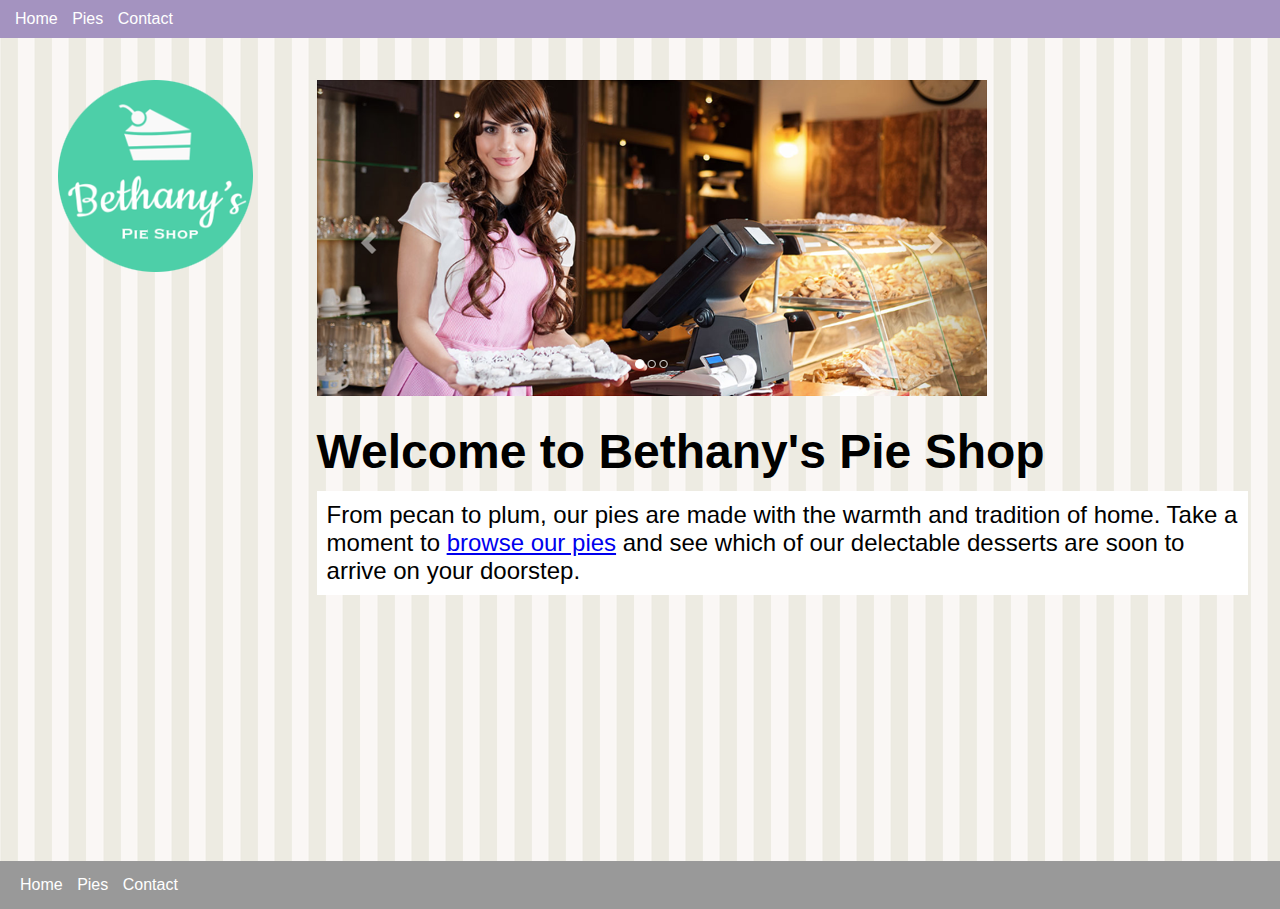
<file: index.html>
<!DOCTYPE html>
<html lang="en">
<head>
    <meta charset="UTF-8">
    <meta http-equiv="X-UA-Compatible" content="IE=edge">
    <meta name="viewport" content="width=device-width, initial-scale=1.0">
    <link rel="stylesheet" href="site.css" type="text/css" />
    <title>Bethany's Pie Shop</title>
    <style>
        h1 {
            font-size: 3em;
            margin-top: 0.5em;
        }

        .banner {
            max-width: 100%;
        }

        .sub-title {
            background-color: #fff;
            font-size: 1.5em;
            padding: 10px;
        }
    </style>
</head>
<body>
    <header>
        <nav>
            <ul>
                <li><a href="/">Home</a></li>
                <li><a href="pies.html">Pies</a></li>
                <li><a href="contact.html">Contact</a></li>
            </ul>
        </nav>
    </header>
    <main>
        <aside><img src="images/logo.png" alt="Bethany's Pie Shop" /></aside>
        <article>
            <img src="images/banner.png" class="banner" alt="Bethany's Pie Shop" />
            <h1>Welcome to Bethany's Pie Shop</h1>
            <p class="sub-title">
                From pecan to plum, our pies are made with the warmth and tradition of home. Take a moment to <a href="pies.html">browse our pies</a> and see which of our delectable desserts are soon to arrive on your doorstep.
            </p>
        </article>
    </main>
    <footer>
        <nav>
            <ul>
                <li><a href="/">Home</a></li>
                <li><a href="pies.html">Pies</a></li>
                <li><a href="contact.html">Contact</a></li>
            </ul>
        </nav>
    </footer>
</body>
</html>
</file>
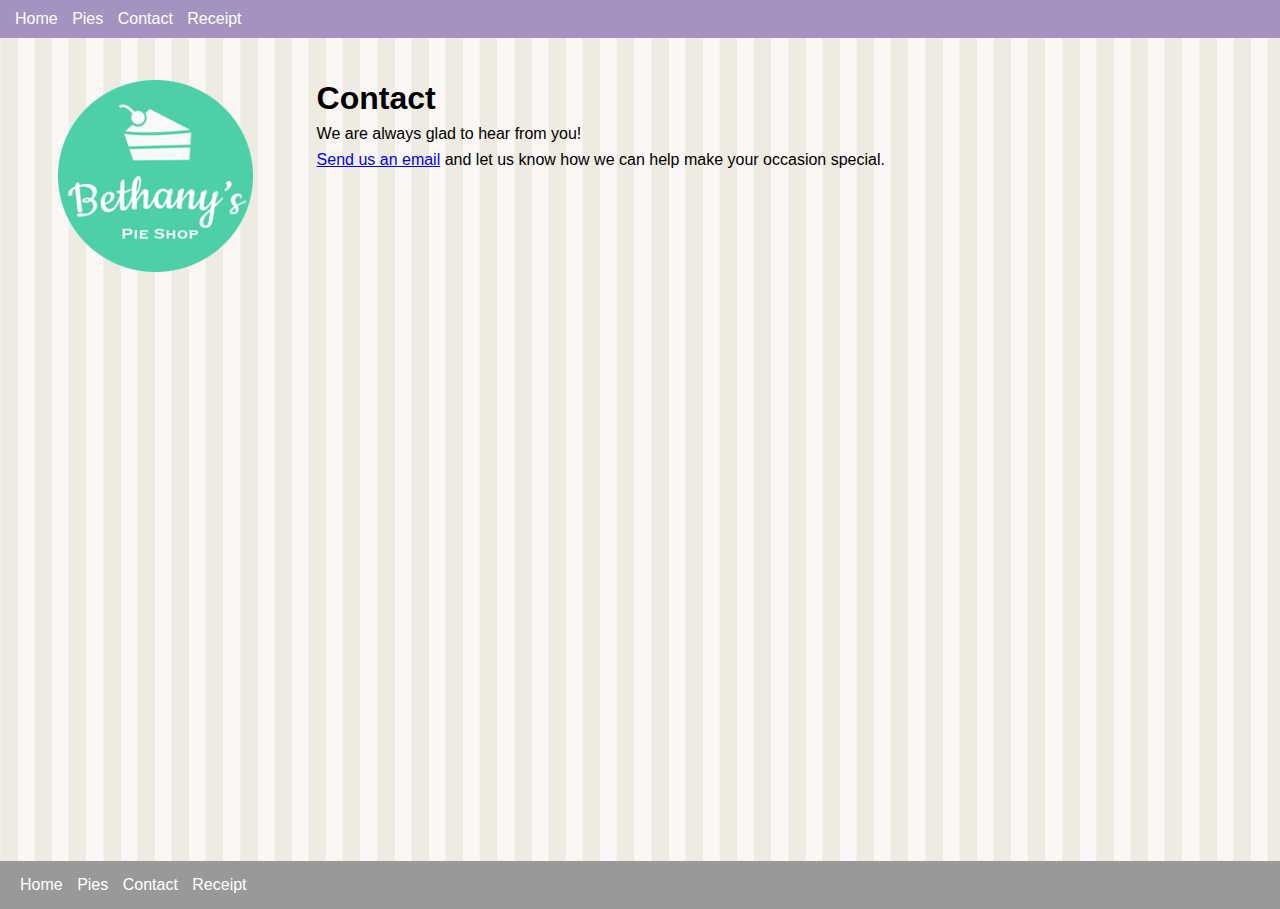
<file: contact.html>
<!DOCTYPE html>
<html lang="en">
<head>
    <meta charset="UTF-8">
    <meta http-equiv="X-UA-Compatible" content="IE=edge">
    <meta name="viewport" content="width=device-width, initial-scale=1.0">
    <link rel="stylesheet" href="site.css" type="text/css" />
    <title>Contact | Bethany's Pie Shop</title>
</head>
<body>
    <header>
        <nav>
            <ul>
                <li><a href="/">Home</a></li>
                <li><a href="pies.html">Pies</a></li>
                <li><a href="contact.html">Contact</a></li>
                <li><a href="receipt.html">Receipt</a></li>
            </ul>
        </nav>
    </header>
    <main>
        <aside><img src="images/logo.png" alt="Bethany's Pie Shop" /></aside>
        <article>
            <h1>Contact</h1>
            <p>We are always glad to hear from you!</p>
            <p>
                <a href="mailto:example@bethanyspieshop.com?subject=Interested%20in%20pies">Send us an email</a>
                and let us know how we can help make your occasion special.
            </p>
        </article>
    </main>
    <footer>
        <nav>
            <ul>
                <li><a href="/">Home</a></li>
                <li><a href="pies.html">Pies</a></li>
                <li><a href="contact.html">Contact</a></li>
                <li><a href="receipt.html">Receipt</a></li>
            </ul>
        </nav>
    </footer>
</body>
</html>
</file>
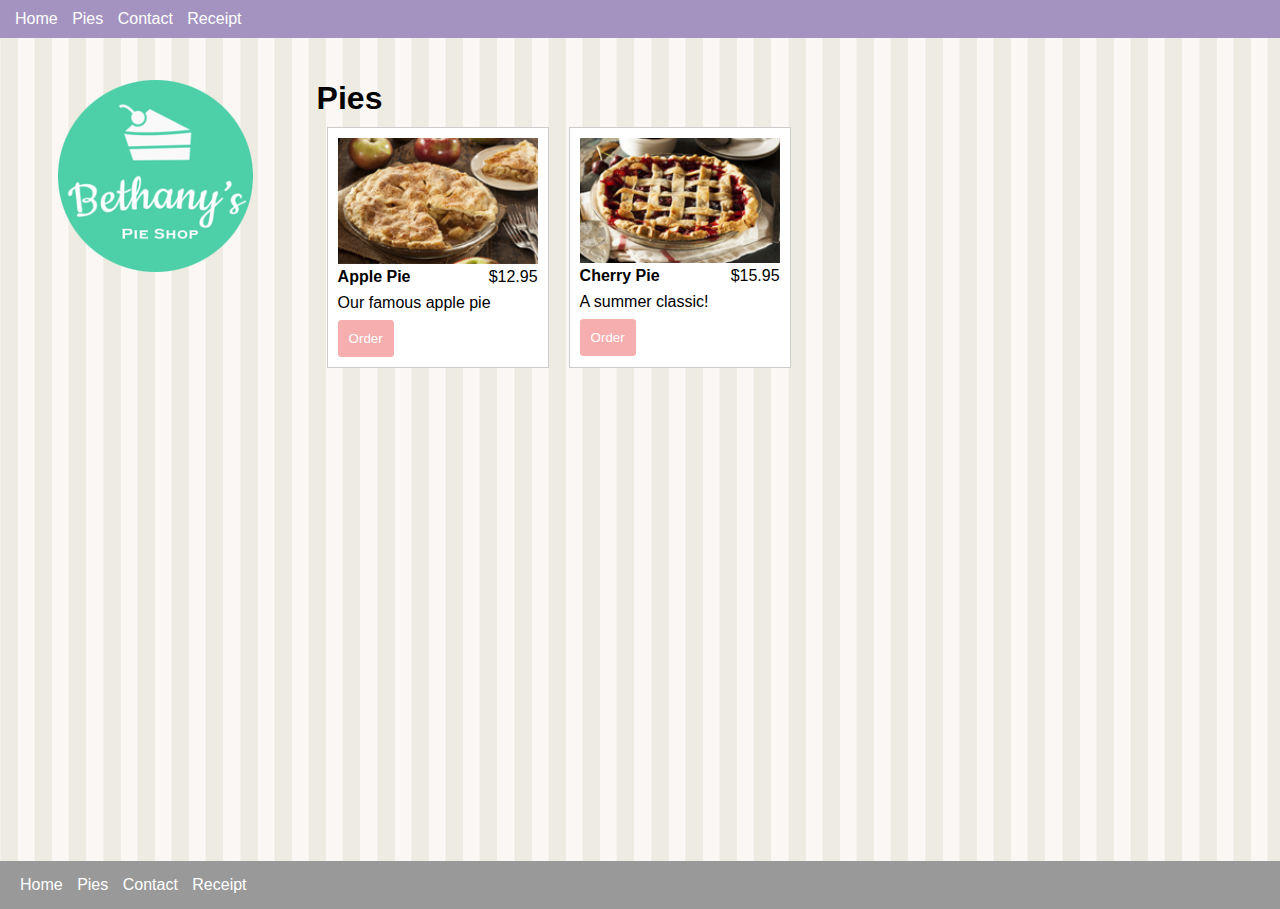
<file: pies.html>
<!DOCTYPE html>
<html lang="en">
<head>
    <meta charset="UTF-8">
    <meta http-equiv="X-UA-Compatible" content="IE=edge">
    <meta name="viewport" content="width=device-width, initial-scale=1.0">
    <link rel="stylesheet" href="site.css" type="text/css" />
    <title>Pies | Bethany's Pie Shop</title>
</head>
<body>
    <header>
        <nav>
            <ul>
                <li><a href="/">Home</a></li>
                <li><a href="pies.html">Pies</a></li>
                <li><a href="contact.html">Contact</a></li>
                <li><a href="receipt.html">Receipt</a></li>
            </ul>
        </nav>
    </header>
    <main>
        <aside><img src="images/logo.png" alt="Bethany's Pie Shop" /></aside>
        <article>
            <h1>Pies</h1>
            <section class="columns-desktop">
                <div class="pie">
                    <img src="images/apple-pie.png" alt="Apple Pie" />
                    <div class="columns">
                        <div class="title">Apple Pie</div>
                        <div class="price">$12.95</div>
                    </div>
                    <p class="desc">Our famous apple pie</p>
                    <button data-order="apple-pie">Order</button>
                </div>
                <div class="pie">
                    <img src="images/cherry-pie.png" alt="Cherry Pie" />
                    <div class="columns">
                        <div class="title">Cherry Pie</div>
                        <div class="price">$15.95</div>
                    </div>
                    <p class="desc">A summer classic!</p>
                    <button data-order="cherry-pie">Order</button>
                </div>
            </section>
        </article>
    </main>
    <footer>
        <nav>
            <ul>
                <li><a href="/">Home</a></li>
                <li><a href="pies.html">Pies</a></li>
                <li><a href="contact.html">Contact</a></li>
                <li><a href="receipt.html">Receipt</a></li>
            </ul>
        </nav>
    </footer>
</body>
<script>
    window.addEventListener("DOMContentLoaded", function(e) {
        const orderButtons = document.querySelectorAll("button[data-order]");

        orderButtons.forEach(function(button) {
            button.addEventListener("click", function(e) {
                const button = e.currentTarget;
                const container = button.parentNode;

                const order = {
                    id: button.getAttribute("data-order"),
                    title: container.querySelector(".title").innerText,
                    price: container.querySelector(".price").innerText,
                    desc: container.querySelector(".desc").innerText
                };

                localStorage.setItem("order", JSON.stringify(order));

                const url = window.location.href.replace("pies.html", "order.html");
                window.location.href = url;
            });
        });



    });
</script>
</html>
</file>
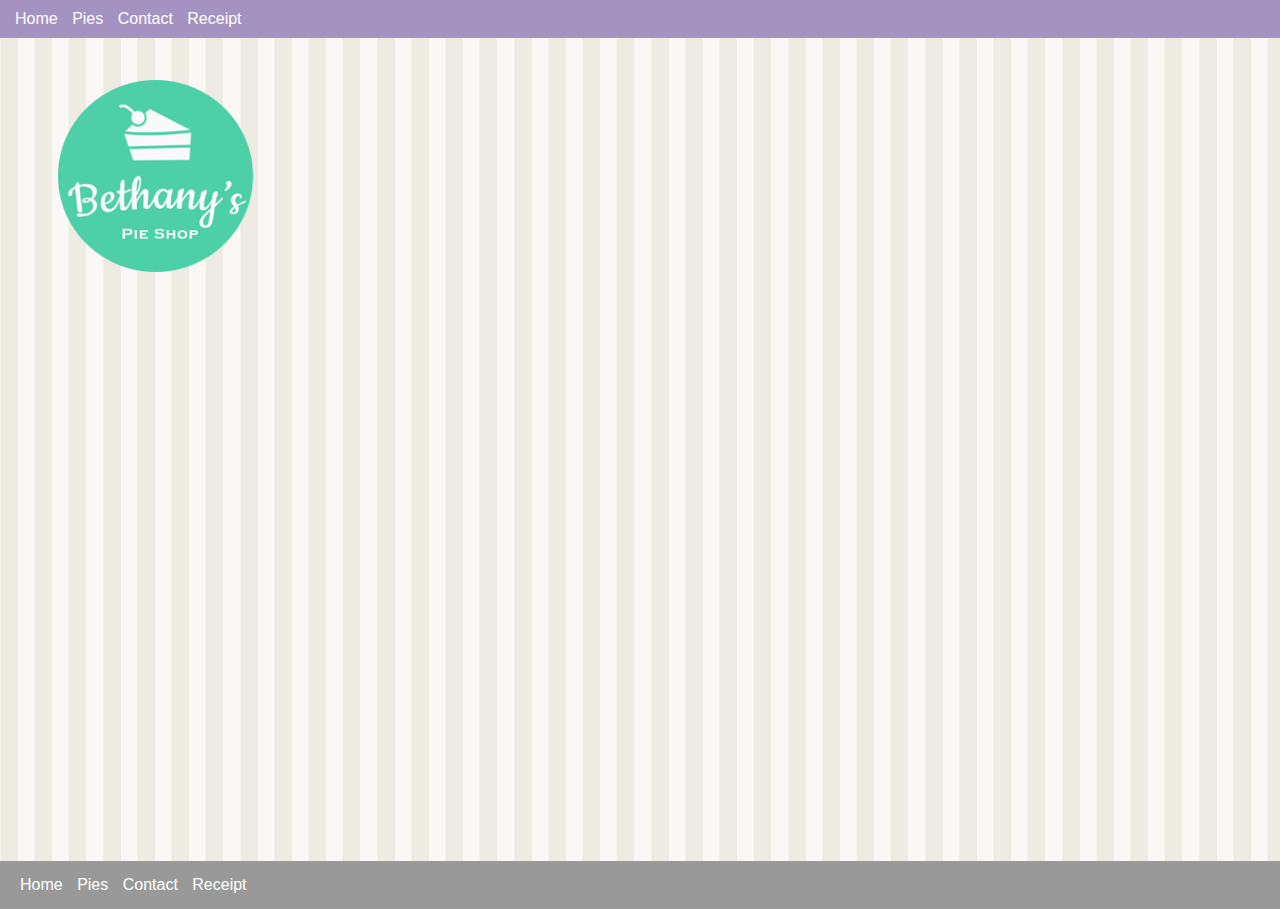
<file: receipt.html>
<!DOCTYPE html>
<html lang="en">
<head>
    <meta charset="UTF-8">
    <meta http-equiv="X-UA-Compatible" content="IE=edge">
    <meta name="viewport" content="width=device-width, initial-scale=1.0">
    <link rel="stylesheet" href="site.css" type="text/css" />
    <title>Receipt | Bethany's Pie Shop</title>
</head>
<body>
    <header>
        <nav>
            <ul>
                <li><a href="/">Home</a></li>
                <li><a href="pies.html">Pies</a></li>
                <li><a href="contact.html">Contact</a></li>
                <li><a href="receipt.html">Receipt</a></li>
            </ul>
        </nav>
    </header>
    <main>
        <aside><img src="images/logo.png" alt="Bethany's Pie Shop" /></aside>
        <article>
        </article>
    </main>
    <footer>
        <nav>
            <ul>
                <li><a href="/">Home</a></li>
                <li><a href="pies.html">Pies</a></li>
                <li><a href="contact.html">Contact</a></li>
                <li><a href="receipt.html">Receipt</a></li>
            </ul>
        </nav>
    </footer>
</body>
</html>
</file>
<file: site.css>
/* REMOVE ALL DEFAULT MARGIN FROM ELEMENTS */

* {
  margin: 0;
}

/* HELP ELEMENTS CALCULATE PAGE DIMENSIONS */

html,
body {
  height: 100%;
}

/* BODY STYLES */

body {
  font-family: Arial, Helvetica, sans-serif;
  background-color: #999;
}

p {
  margin: 0.5em 0 0.5em 0;
}

header {
  display: block;
  position: fixed;
  top: 0;
  left: 0;
  width: 100%;
  background-color: #a493c0;
  padding: 10px;
}

nav a:visited,
nav a:link {
  color: #fff;
  text-decoration: none;
}

nav > ul {
  display: inline;
  padding: 0;
}

nav > ul > li {
  display: inline-block;
  list-style: none;
  margin: 0 5px 0 5px;
}

main {
  display: block;
  background-image: url("images/background.png");
  padding-top: 3em;
  padding-bottom: 3em;
  min-height: 85%;
}

footer {
  padding: 15px;
}

aside,
article {
  padding: 2em;
}

aside {
  text-align: center;
}

article {
  width: 75%;
}

.columns {
  display: flex;
}

@media only screen and (min-width: 768px) {
  main {
    display: flex;
  }

  aside {
    margin-left: 2%;
  }

  .columns-desktop {
    display: flex;
  }
}

/* PIES */

.pie {
  width: 200px;
  padding: 10px;
  margin: 10px;
  background-color: #fff;
  border: solid 1px #ccc;
}

.pie img {
  width: 100%;
}

.pie .title {
  font-weight: bold;
}

.pie .columns {
  width: 100%;
}

.pie .price {
  text-align: right;
}

.pie .columns div {
  width: 50%;
}

.pie button {
  background-color: #f6aeae;
  padding: 10px;
  border: solid 1px #f6aeae;
  border-radius: 3px;
  color: #fff;
}
</file>
